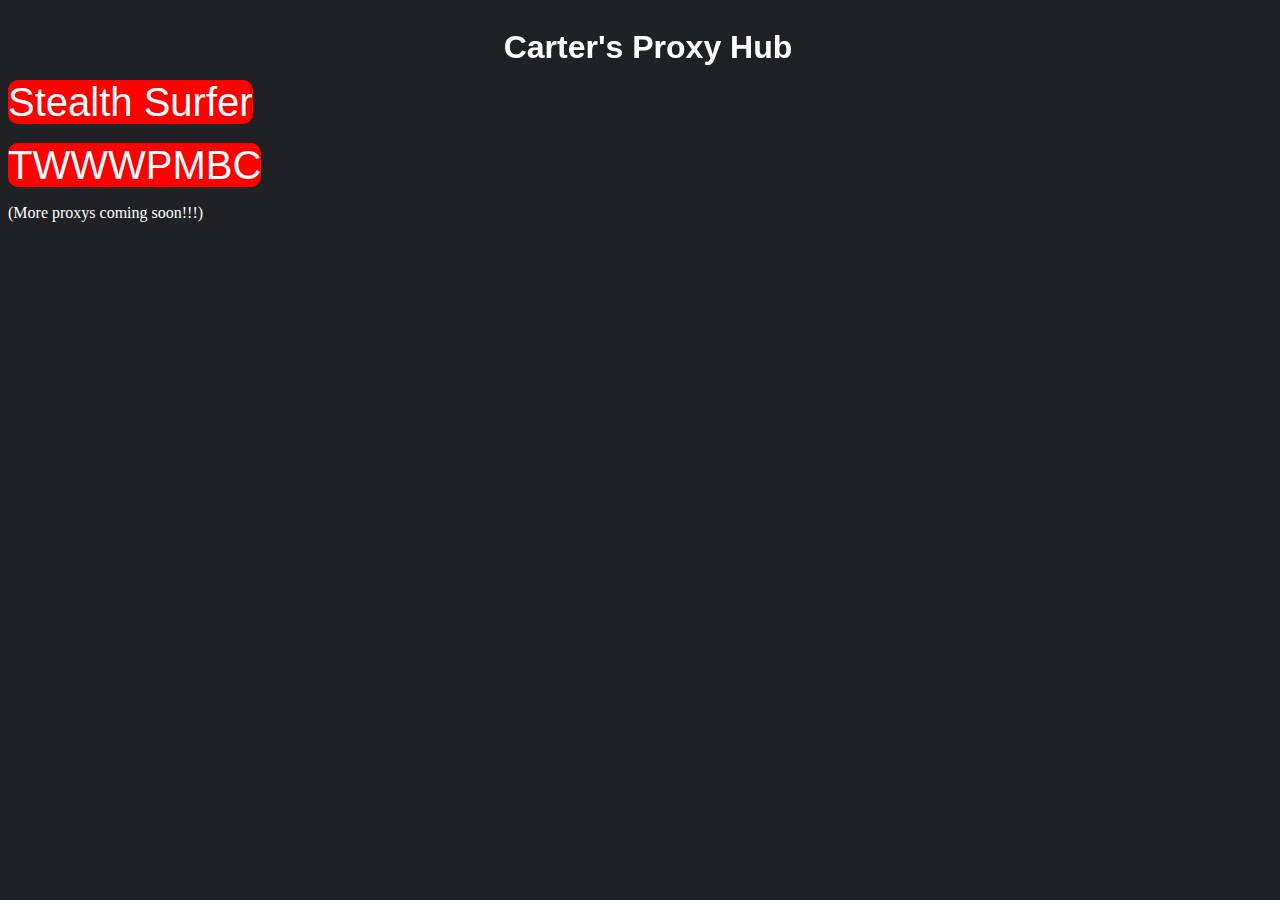
<file: index.html>
<!DOCTYPE html>
<html lang="en">
    <head>
    <meta charset="UTF-8">
    <meta name="description" content="The Best website for unblocked games!">
    <meta name="keywords" content="Games,Unblocked Games,Unity,WebGL,Unblocked,Google Sites,tyler's game hub,tyler's unblocked games,tyler's games unblocked">
    <meta name="author" content="Carter Hemsly">
    <meta name="viewport" content="width=device-width, initial-scale=1.0">
    <title>Carter's Proxy Hub</title>
    <link rel="icon" type="image/x-icon" href="favicon.ico">
    <link rel="stylesheet" href="style.css" />
    </head>

      <body>
         <div class="heading">
          <h1>Carter's Proxy Hub</h1>
         </div>
        <br><br><br><br>
        <div>
          <a href="stealthsurfer">Stealth Surfer</a>
          <br><br>
        <a href="https://carter-hemsley.github.io/hardyharhar/">TWWWPMBC</a>
        </div>
        <p>(More proxys coming soon!!!)</p>

        <footer>

        </footer>
    </body>
</html>
</file>
<file: style.css>
html {
  background-color: #202124;
  color: #ffffff;
  }
  .heading {
    text-align: center;
    position: fixed;
    width: 100%;
    font-family: Arial, Helvetica, sans-serif;
              }
  .footer {
    position: fixed;
    left: 0;
    bottom:0;
    width: 100%;
    text-align: center;
    font-family: Arial, Helvetica, sans-serif;
      color: #FFFFFF;
  }
 /* unvisited link */
a:link {
    color: white;
    background-color: red;
    text-decoration: none;
    font-family: Arial, Helvetica, sans-serif;
    border-radius: 10px;
    font-size: 40px;
  }
  
  /* visited link */
  a:visited {
    color: white;
    background-color: red;
    text-decoration: none;
    font-family: Arial, Helvetica, sans-serif;
    font-size: 40px;
  }
  
  /* mouse over link */
  a:hover {
    color: white;
    background-color: #8B0000;
    text-decoration: none;
    font-family: Arial, Helvetica, sans-serif;
    font-size: 50px;
  }
  
  /* selected link */
  a:active {
    color: white;
    background-color: red;
    text-decoration: none;
    font-family: Arial, Helvetica, sans-serif;
    font-size: 40px;
  }
</file>
